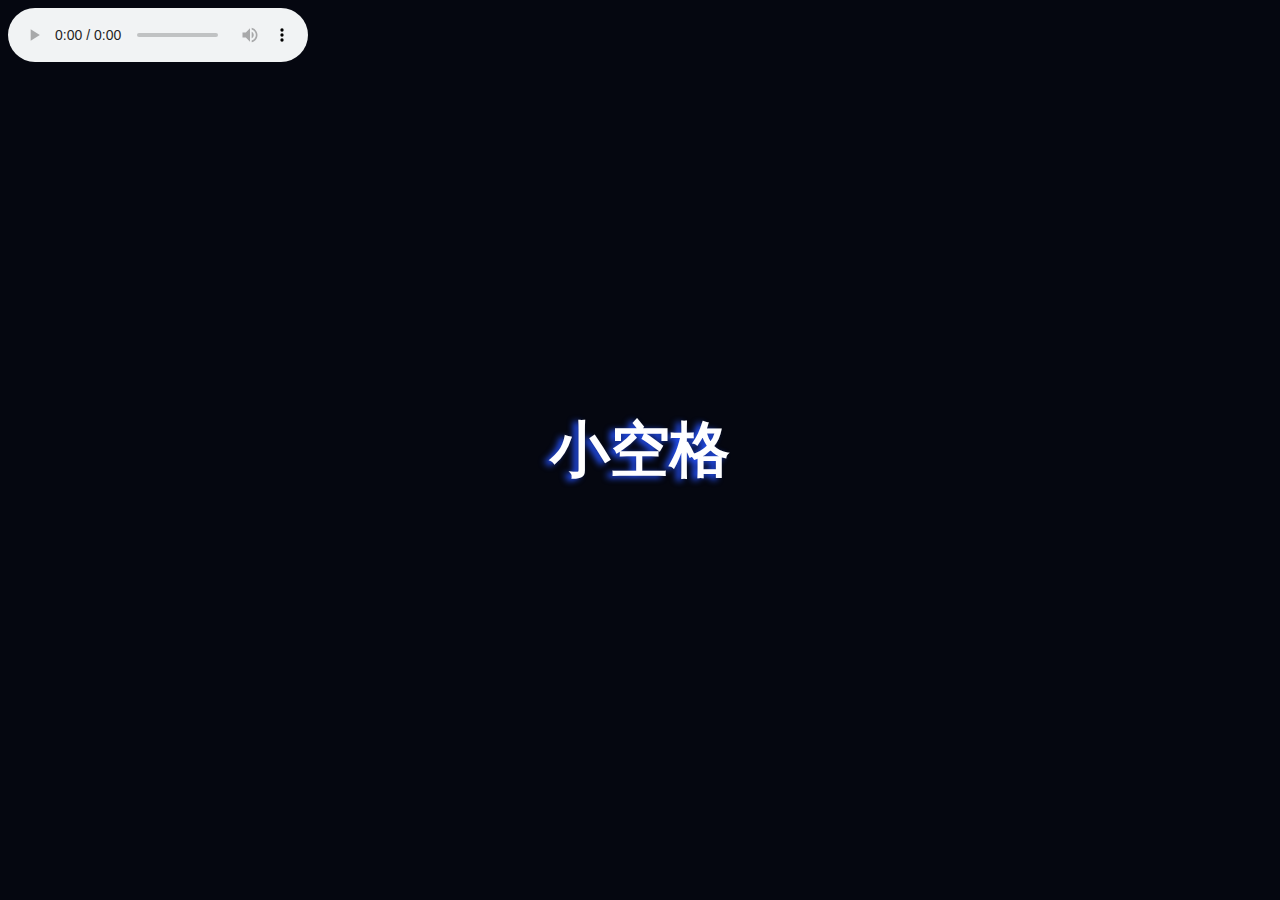
<file: pro/index.html>
<!-- To be happy to share the code -->


<!DOCTYPE html>

<html lang="en">
  <head>
    <meta charset="utf-8" />


    <title>万人呐喊小空格</title>

    <link rel="stylesheet" type="text/css" href="css/style.css" />


  </head>
  <body>



	<div class="word glitch">
	  <div class="flash is-off"> <span class="text">小空格</span>
	  </div>

	</div>



<audio autoplay="autoplay" loop="loop" preload="auto" controls="controls"
            src="https://webfs.yun.kugou.com/201909280018/1748f00a38ecbc3700329f2d66166824/G149/M01/0C/11/1Q0DAFvOLheAQ3ZqACap-NwtRDQ850.mp3">       
</audio>


  </body>
</html>
</file>
<file: pro/css/style.css>
body{
  background: #050710;
}
.word {
  position: absolute;
  width: 200px;
  height: 60px;
  left:50%;
  margin-left:-100px;
  top:50%;
  margin-top:-30px;
  transition:0.4s ease;
  animation: scalesmall 0.3s 1s ease-out both;
}
.glitch:before {
  position: absolute;
  z-index: 999999;
  content: '';
  top: 0;
  right: 0;
  bottom: 0;
  left: 0;
  -webkit-animation: bg-move 2s linear infinite;
          animation: bg-move 2s linear infinite;
}
.flash {
  display: block;
  position: absolute;
  z-index: 9;
  width: 200px;
  height: 60px;
  text-align: center;
  top: 0;
  right: 0;
  bottom: 0;
  left: 0;
  margin: auto;
  cursor: default;
  will-change: transform;
}
.flash span {
  display: block;
  position: relative;
  font-size: 60px;
  line-height: 1;
  color:#fefeff;
  text-shadow: -5px 2px 6px #2451fa;
  font-weight: bold;
}
.flash.is-off {
  -webkit-animation: is-off 2s linear infinite !important;
          animation: is-off 2s linear infinite !important;
}


.glitch .flash {
  -webkit-transform: skewX(0deg) scaleY(1);
          transform: skewX(0deg) scaleY(1);
}
.glitch .flash span:before,
.glitch .flash span:after {
  display: block;
  content: '小空格';
  position: absolute;
  top: 0;
  color: #fff;
  background: #050710;
  overflow: hidden;
  width: 200px;
  height: 60px;
  clip: rect(0, 300px, 0, 0);
  will-change: transform;

}
.glitch .flash span:before {
  left: -2px;
  text-shadow: 2px 0 #00f;
  animation: c2 1s infinite linear alternate-reverse;
}
.glitch .flash span:after {
  left: 3px;
  text-shadow: -2px 0 #f00;
  animation: c1 2s infinite linear alternate-reverse;
}

@keyframes is-off {
  0% {
    opacity: 1;
  }
  50% {
    opacity: 1;
  }
  56% {
    opacity: 0;
  }
  57% {
    opacity: 0;
  }
  58% {
    opacity: 1;
  }
  71% {
    -webkit-transform: scaleY(1) skewX(0deg);
            transform: scaleY(1) skewX(0deg);
  }
  72% {
    -webkit-transform: scaleY(3) skewX(-60deg);
            transform: scaleY(3) skewX(-60deg);
  }
  73% {
    -webkit-transform: scaleY(1) skewX(0deg);
            transform: scaleY(1) skewX(0deg);
  }
  80% {
    opacity: 1;
  }
  81% {
    opacity: 0;
  }
  84% {
    opacity: 0;
  }
  85% {
    opacity: 1;
  }
  91% {
    -webkit-transform: scaleX(1) scaleY(1) skewX(0deg);
            transform: scaleX(1) scaleY(1) skewX(0deg);
    color: #fff;
  }
  92% {
    -webkit-transform: scaleX(1.5) scaleY(0.2) skewX(80deg);
            transform: scaleX(1.5) scaleY(0.2) skewX(80deg);
    color: #008000;
  }
  93% {
    -webkit-transform: scaleX(1) scaleY(1) skewX(0deg);
            transform: scaleX(1) scaleY(1) skewX(0deg);
    color: #fff;
  }
}

@keyframes c1 {
  0% {
    clip: rect(95px, 8888px, 66px, 0);
  }
  5% {
    clip: rect(86px, 8888px, 18px, 0);
  }
  10% {
    clip: rect(78px, 8888px, 89px, 0);
  }
  15% {
    clip: rect(90px, 8888px, 70px, 0);
  }
  20% {
    clip: rect(6px, 8888px, 65px, 0);
  }
  25% {
    clip: rect(57px, 8888px, 30px, 0);
  }
  30% {
    clip: rect(93px, 8888px, 56px, 0);
  }
  35% {
    clip: rect(38px, 8888px, 18px, 0);
  }
  40% {
    clip: rect(84px, 8888px, 69px, 0);
  }
  45% {
    clip: rect(35px, 8888px, 30px, 0);
  }
  50% {
    clip: rect(17px, 8888px, 34px, 0);
  }
  55% {
    clip: rect(51px, 8888px, 90px, 0);
  }
  60% {
    clip: rect(98px, 8888px, 47px, 0);
  }
  65% {
    clip: rect(66px, 8888px, 65px, 0);
  }
  70%{
    clip: rect(67px, 8888px, 54px, 0);
  }
  75% {
    clip: rect(35px, 8888px, 64px, 0);
  }
  80% {
    clip: rect(100px, 8888px, 32px, 0);
  }
  85% {
    clip: rect(96px, 8888px, 86px, 0);
  }
  90% {
    clip: rect(73px, 8888px, 12px, 0);
  }
  95% {
    clip: rect(42px, 8888px, 29px, 0);
  }
  100% {
    clip: rect(80px, 8888px, 27px, 0);
  }
}

@keyframes c2 {
  0% {
    clip: rect(96px, 8888px, 36px, 0);
  }
  5% {
    clip: rect(77px, 8888px, 6px, 0);
  }
  10% {
    clip: rect(9px, 8888px, 35px, 0);
  }
  15% {
    clip: rect(47px, 8888px, 64px, 0);
  }
  20% {
    clip: rect(86px, 8888px, 78px, 0);
  }
  25% {
    clip: rect(96px, 8888px, 50px, 0);
  }
  30% {
    clip: rect(42px, 8888px, 43px, 0);
  }
  35% {
    clip: rect(27px, 8888px, 59px, 0);
  }
  40% {
    clip: rect(65px, 8888px, 84px, 0);
  }
  45% {
    clip: rect(92px, 8888px, 6px, 0);
  }
  50% {
    clip: rect(70px, 8888px, 82px, 0);
  }
  55% {
    clip: rect(90px, 8888px, 86px, 0);
  }
  60% {
    clip: rect(41px, 8888px, 66px, 0);
  }
  65% {
    clip: rect(61px, 8888px, 77px, 0);
  }
  70% {
    clip: rect(77px, 8888px, 98px, 0);
  }
  75% {
    clip: rect(92px, 8888px, 30px, 0);
  }
  80% {
    clip: rect(80px, 8888px, 20px, 0);
  }
  85% {
    clip: rect(2px, 8888px, 15px, 0);
  }
  90% {
    clip: rect(76px, 8888px, 65px, 0);
  }
  95% {
    clip: rect(25px, 8888px, 61px, 0);
  }
  100% {
    clip: rect(28px, 8888px, 78px, 0);
  }
  23% {
    -webkit-transform: scaleX(0.8);
            transform: scaleX(0.8);
  }
}

@keyframes clock-bag {
  0% {
    -webkit-transform: translate(3px, 2px);
            transform: translate(3px, 2px);
  }
  2% {
    -webkit-transform: translate(1px, 2px);
            transform: translate(1px, 2px);
  }
  4% {
    -webkit-transform: translate(1px, 5px);
            transform: translate(1px, 5px);
  }
  6% {
    -webkit-transform: translate(5px, 5px);
            transform: translate(5px, 5px);
  }
  8% {
    -webkit-transform: translate(1px, 1px);
            transform: translate(1px, 1px);
  }
  10% {
    -webkit-transform: translate(3px, 4px);
            transform: translate(3px, 4px);
  }
  12% {
    -webkit-transform: translate(3px, 5px);
            transform: translate(3px, 5px);
  }
  14.000000000000002% {
    -webkit-transform: translate(4px, 4px);
            transform: translate(4px, 4px);
  }
  16% {
    -webkit-transform: translate(1px, 2px);
            transform: translate(1px, 2px);
  }
  18% {
    -webkit-transform: translate(5px, 2px);
            transform: translate(5px, 2px);
  }
  20% {
    -webkit-transform: translate(5px, 5px);
            transform: translate(5px, 5px);
  }
  22% {
    -webkit-transform: translate(3px, 2px);
            transform: translate(3px, 2px);
  }
  24% {
    -webkit-transform: translate(4px, 2px);
            transform: translate(4px, 2px);
  }
  26% {
    -webkit-transform: translate(5px, 5px);
            transform: translate(5px, 5px);
  }
  28% {
    -webkit-transform: translate(4px, 5px);
            transform: translate(4px, 5px);
  }
  30% {
    -webkit-transform: translate(2px, 3px);
            transform: translate(2px, 3px);
  }
  32% {
    -webkit-transform: translate(3px, 3px);
            transform: translate(3px, 3px);
  }
  34% {
    -webkit-transform: translate(2px, 5px);
            transform: translate(2px, 5px);
  }
  36% {
    -webkit-transform: translate(1px, 1px);
            transform: translate(1px, 1px);
  }
  38% {
    -webkit-transform: translate(5px, 3px);
            transform: translate(5px, 3px);
  }
  40% {
    -webkit-transform: translate(4px, 5px);
            transform: translate(4px, 5px);
  }
  42% {
    -webkit-transform: translate(4px, 1px);
            transform: translate(4px, 1px);
  }
  44% {
    -webkit-transform: translate(1px, 5px);
            transform: translate(1px, 5px);
  }
  46% {
    -webkit-transform: translate(4px, 2px);
            transform: translate(4px, 2px);
  }
  48% {
    -webkit-transform: translate(3px, 5px);
            transform: translate(3px, 5px);
  }
  50% {
    -webkit-transform: translate(3px, 3px);
            transform: translate(3px, 3px);
  }
  52% {
    -webkit-transform: translate(1px, 3px);
            transform: translate(1px, 3px);
  }
  54% {
    -webkit-transform: translate(5px, 1px);
            transform: translate(5px, 1px);
  }
  56% {
    -webkit-transform: translate(2px, 1px);
            transform: translate(2px, 1px);
  }
  58% {
    -webkit-transform: translate(4px, 2px);
            transform: translate(4px, 2px);
  }
  60% {
    -webkit-transform: translate(4px, 5px);
            transform: translate(4px, 5px);
  }
  62% {
    -webkit-transform: translate(5px, 3px);
            transform: translate(5px, 3px);
  }
  64% {
    -webkit-transform: translate(4px, 4px);
            transform: translate(4px, 4px);
  }
  66% {
    -webkit-transform: translate(2px, 1px);
            transform: translate(2px, 1px);
  }
  68% {
    -webkit-transform: translate(1px, 4px);
            transform: translate(1px, 4px);
  }
  70% {
    -webkit-transform: translate(1px, 3px);
            transform: translate(1px, 3px);
  }
  72% {
    -webkit-transform: translate(1px, 4px);
            transform: translate(1px, 4px);
  }
  74% {
    -webkit-transform: translate(1px, 5px);
            transform: translate(1px, 5px);
  }
  76% {
    -webkit-transform: translate(5px, 5px);
            transform: translate(5px, 5px);
  }
  78% {
    -webkit-transform: translate(5px, 5px);
            transform: translate(5px, 5px);
  }
  80% {
    -webkit-transform: translate(2px, 1px);
            transform: translate(2px, 1px);
  }
  82% {
    -webkit-transform: translate(1px, 3px);
            transform: translate(1px, 3px);
  }
  84% {
    -webkit-transform: translate(1px, 4px);
            transform: translate(1px, 4px);
  }
  86% {
    -webkit-transform: translate(5px, 5px);
            transform: translate(5px, 5px);
  }
  88% {
    -webkit-transform: translate(3px, 1px);
            transform: translate(3px, 1px);
  }
  90% {
    -webkit-transform: translate(5px, 5px);
            transform: translate(5px, 5px);
  }
  92% {
    -webkit-transform: translate(4px, 5px);
            transform: translate(4px, 5px);
  }
  94% {
    -webkit-transform: translate(2px, 2px);
            transform: translate(2px, 2px);
  }
  96% {
    -webkit-transform: translate(1px, 2px);
            transform: translate(1px, 2px);
  }
  98% {
    -webkit-transform: translate(2px, 1px);
            transform: translate(2px, 1px);
  }
  100% {
    -webkit-transform: translate(2px, 1px);
            transform: translate(2px, 1px);
  }
  1% {
    -webkit-transform: scaleY(1) skewX(0deg);
            transform: scaleY(1) skewX(0deg);
  }
  1.5% {
    -webkit-transform: scaleY(3) skewX(-60deg);
            transform: scaleY(3) skewX(-60deg);
  }
  2% {
    -webkit-transform: scaleY(1) skewX(0deg);
            transform: scaleY(1) skewX(0deg);
  }
  51% {
    -webkit-transform: scaleX(1) scaleY(1) skewX(0deg);
            transform: scaleX(1) scaleY(1) skewX(0deg);
  }
  52% {
    -webkit-transform: scaleX(1.5) scaleY(0.2) skewX(80deg);
            transform: scaleX(1.5) scaleY(0.2) skewX(80deg);
  }
  53% {
    -webkit-transform: scaleX(1) scaleY(1) skewX(0deg);
            transform: scaleX(1) scaleY(1) skewX(0deg);
  }
}
</file>
